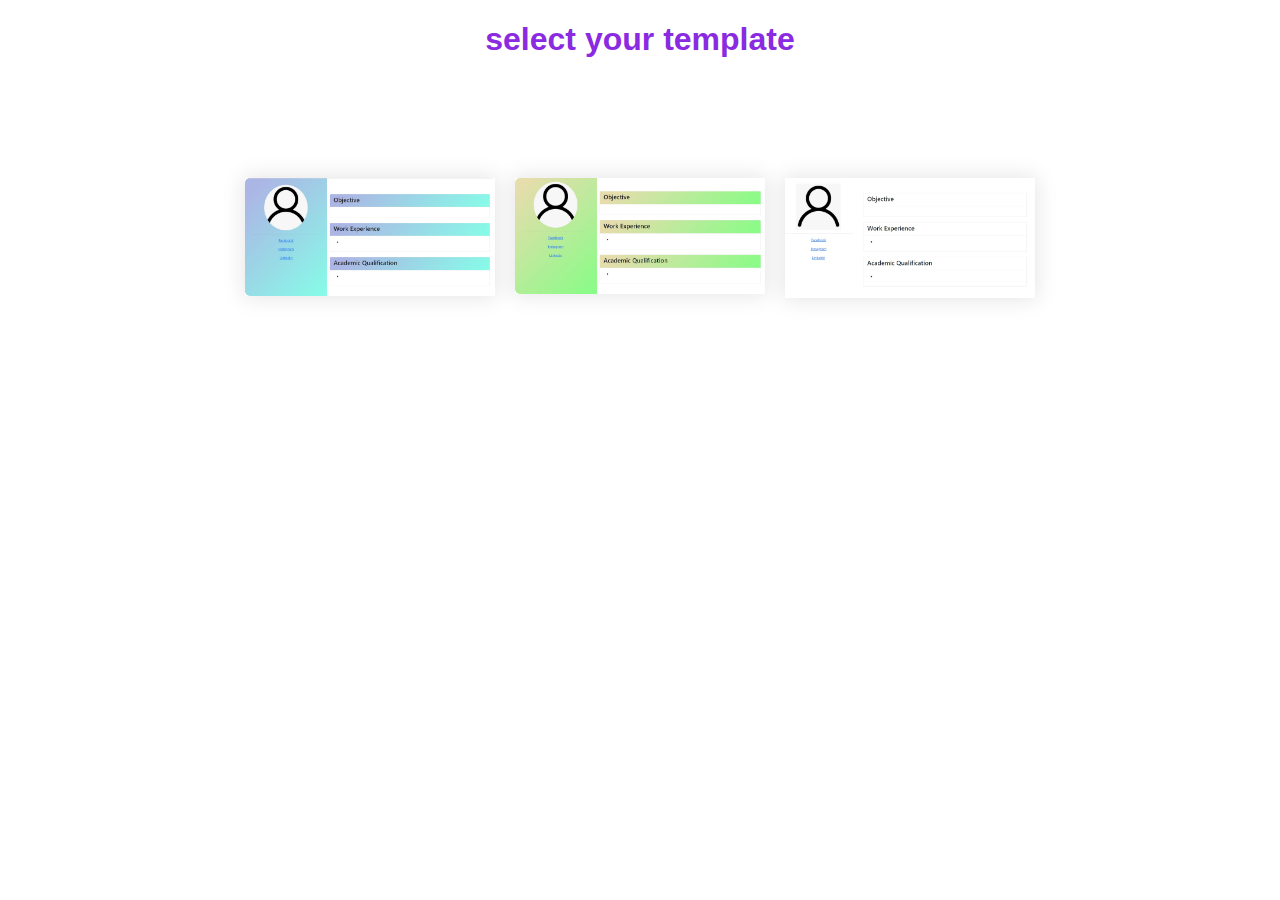
<file: cv maker/cv maker/index.html>
<!DOCTYPE html>
<html lang="en">

<head>
	<meta charset="UTF-8">
	<title>Css Div Image Hover</title>

	<style>
		.container {
			width: 90%;
			padding: 20px;
			margin: 100px auto;
			display: flex;
			flex-direction: row;
			justify-content: center;
		}


		.box {
			width: 250px;
			height: fit-content;
			margin: 0 10px;
			box-shadow: 0 0 20px 2px rgba(0, 0, 0, .1);
			transition: 1s;

		}

		.box img {
			display: block;
			width: 100%;
			border-radius: 5px;
		}

		.box:hover {
			transform: scale(1.3);
			z-index: 2;
		}
	</style>
</head>

<body>
	<h1 style="text-align: center; color: blueviolet; font-family: 'Franklin Gothic Medium', 'Arial Narrow', Arial, sans-serif;">select your template</h1>
	<div class="container">
		<div class="box">
			<a href="cv-form.html"><img src="images/a.jpg"></a>
		</div>
		<div class="box">
			<a href="cv-form2.html"><img src="images/b.jpg"></a>
		</div>
		<div class="box">
			<a href="cv-form3.html"><img src="images/c.jpg"></a>
		</div>
		
	</div>
</body>

</html>
</file>
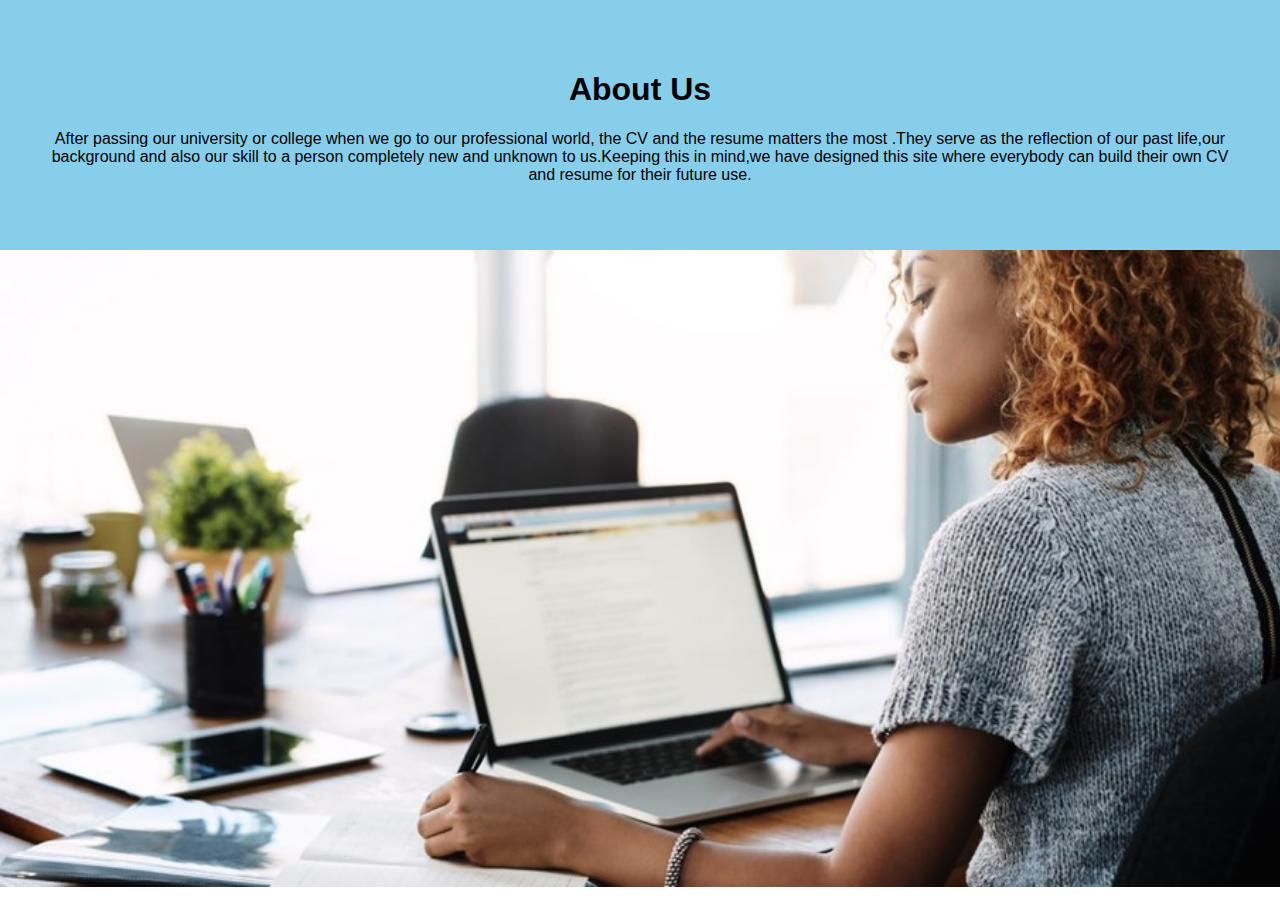
<file: about page/4 pro.html>
<!DOCTYPE html>
<html>
<head>
<meta name="viewport" content="width=device-width, initial-scale=1">
<style>
body {
  font-family: Arial, Helvetica, sans-serif;
  margin: 0;
}

html {
  box-sizing: border-box;
}

*, *:before, *:after {
  box-sizing: inherit;
}

.column {
  float: left;
  width: 33.3%;
  margin-bottom: 16px;
  padding: 0 8px;
}

.card {
  box-shadow: 0 4px 8px 0 rgba(0, 0, 0, 0.2);
  margin: 8px;
}

.about-section {
  padding: 50px;
  text-align: center;
  background-color: #87CEEB;
  color: sky blue;
}

.container {
  padding: 0 16px;
}

.container::after, .row::after {
  content: "";
  clear: both;
  display: table;
}

.title {
  color: grey;
}

.button {
  border: none;
  outline: 0;
  display: inline-block;
  padding: 8px;
  color: white;
  background-color: #000;
  text-align: center;
  cursor: pointer;
  width: 100%;
}

.button:hover {
  background-color: #555;
}

@media screen and (max-width: 650px) {
  .column {
    width: 100%;
    display: block;
  }
}
</style>
</head>
<body>

<div class="about-section">
  <h1>About Us</h1>
  <p>After passing our university or college when we go to our professional world, the CV and the resume matters the most 
.They serve as the reflection of our past life,our background and also our skill to a person completely new and unknown to us.Keeping this in mind,we have designed this site where everybody can build their own CV and resume for their future use.</p>
  
</div>

<img src="resume.jpg" alt="resume" width="1500px">
      
      
  </div>
</div>

</body>
</html>
</file>
